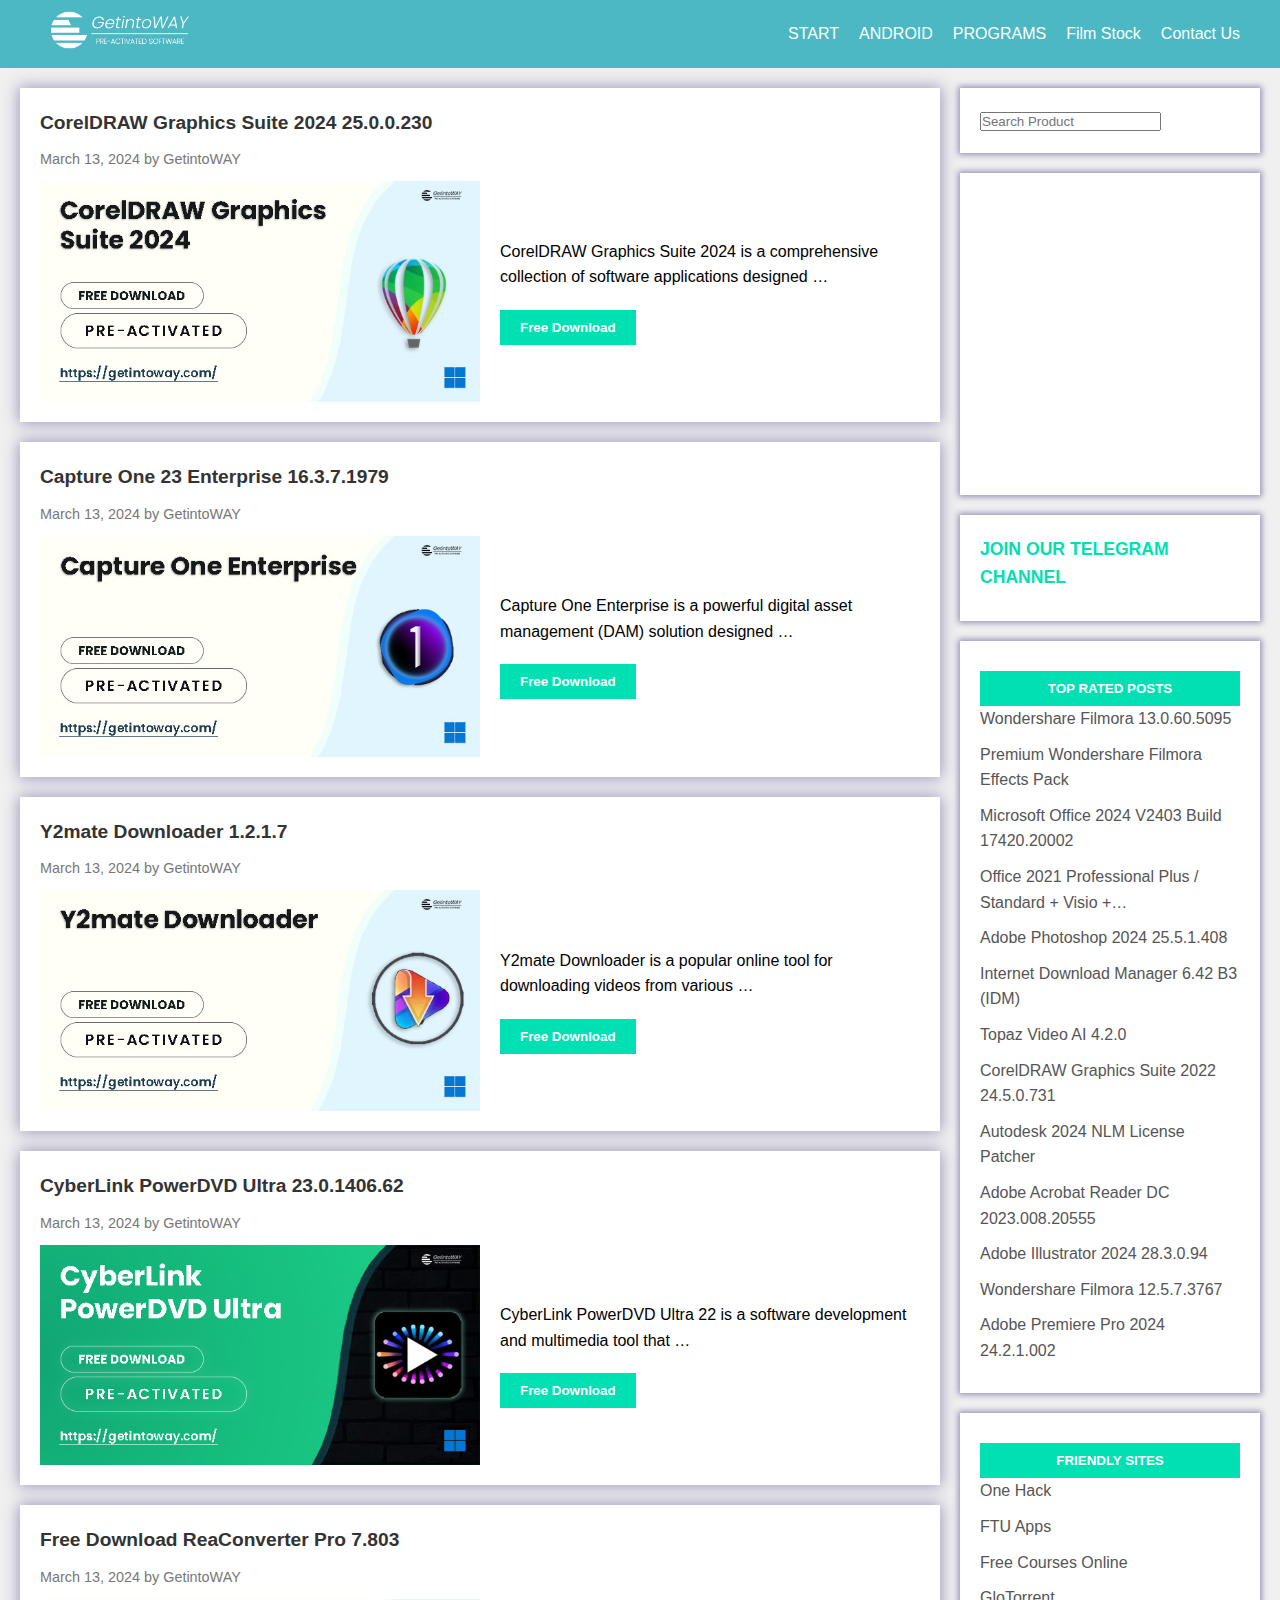
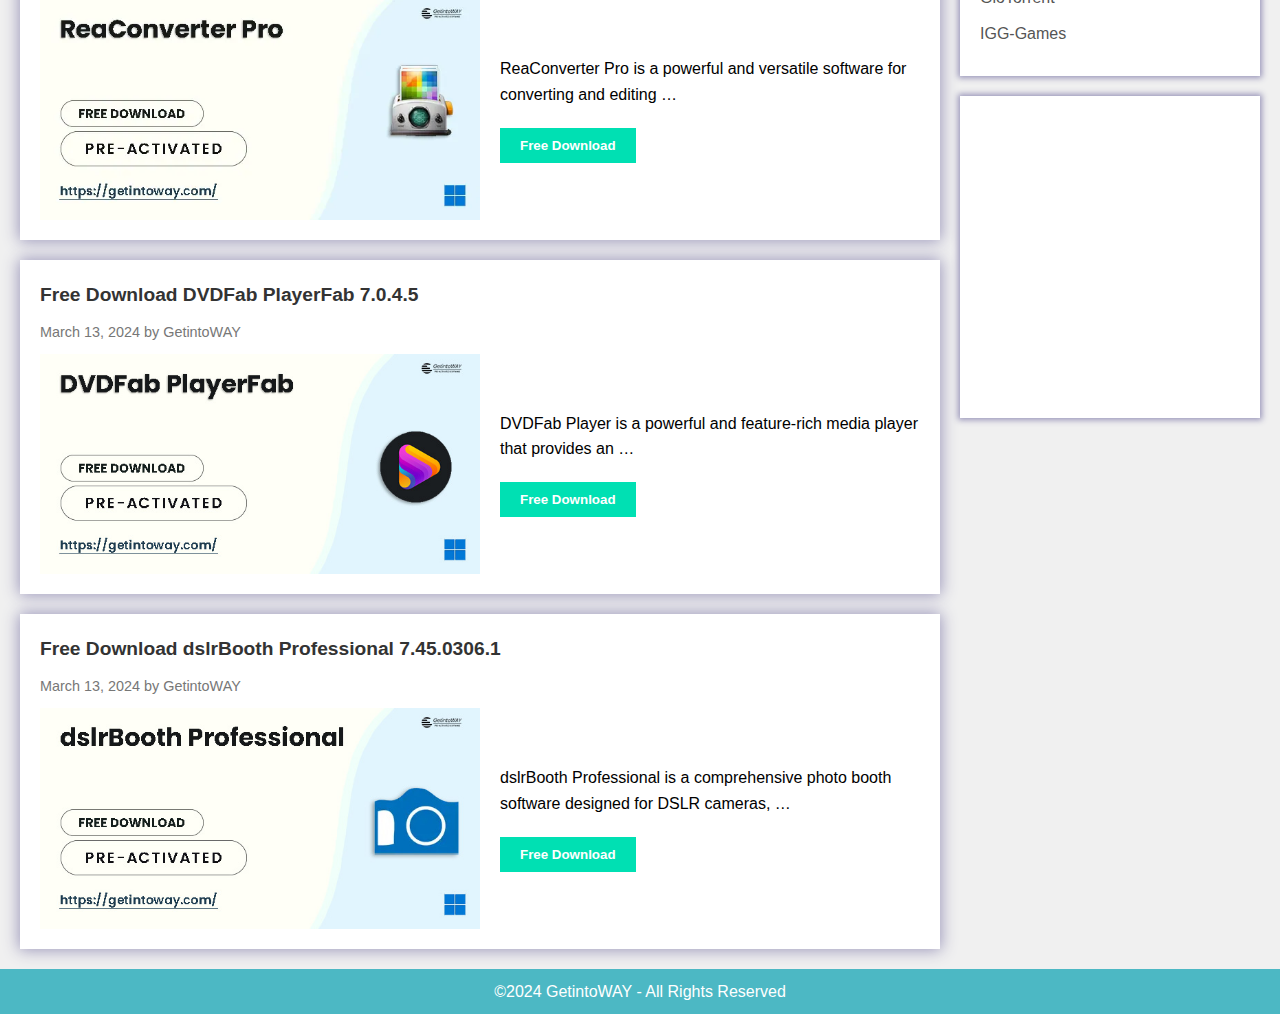
<file: index.html>
<!DOCTYPE html>
<html lang="en">

<head>
    <meta charset="UTF-8">
    <meta name="viewport" content="width=device-width, initial-scale=1.0">
    <title>GetintoWAY</title>
    <link rel="stylesheet" href="styles.css">
    <link rel="stylesheet" href="https://cdnjs.cloudflare.com/ajax/libs/font-awesome/6.5.1/css/all.min.css" integrity="sha512-DTOQO9RWCH3ppGqcWaEA1BIZOC6xxalwEsw9c2QQeAIftl+Vegovlnee1c9QX4TctnWMn13TZye+giMm8e2LwA==" crossorigin="anonymous" referrerpolicy="no-referrer" />

</head>

<body>
    <nav>
        <div class="logo">
            <img src="navlogo.jpg" alt="Logo">
        </div>
        
        <button class="toggle-button">&#9776;</button>

        <ul class="nav-links">
            <li><a href="index.html">START</a></li>
            <li><a href="#">ANDROID</a></li>
            <li class="dropdown">
                <a href="#">PROGRAMS</a>
                <div class="dropdown-content">
                    <a href="#">Adobe Suite 2024</a>
                    <a href="#">AutoDesk 2024</a>
                    <a href="#">Corel</a>
                    <a href="#">Eset</a>
                    <a href="#">Iobit</a>
                    <a href="#">Microsoft Office</a>
                </div>
            </li>
            <li><a href="#">Film Stock</a></li>
            <li class="dropdown">
                <a href="contact.html" target="_blank">Contact Us</a>
                <div class="dropdown-content">
                    <a href="#">Cookie Policy</a>
                    <a href="#">Copy Right Policy</a>
                    <a href="#">Privacy Policy</a>
                    <a href="#">Terms of use Policy</a>
                </div>
            </li>
        </ul>
    </nav>




    <!-- Left Boxes Container Section -->


    <div class="whole-container">

        <div class="boxes-container">

            <div class="container">
                <h2 class="container-head">CorelDRAW Graphics Suite 2024 25.0.0.230</h2>
                <p class="container-para">March 13, 2024 by <span>GetintoWAY</span></p>
                <div class="inner-section">
                    <img src="one.jpg" alt="Example Image">
                    <div class="text-content">
                        <p>CorelDRAW Graphics Suite 2024 is a comprehensive collection of software applications designed
                            …
                        </p>
                        <button>Free Download</button>
                    </div>
                </div>
            </div>

            <div class="container">
                <h2 class="container-head">Capture One 23 Enterprise 16.3.7.1979</h2>
                <p class="container-para">March 13, 2024 by <span>GetintoWAY</span></p>
                <div class="inner-section">
                    <img src="two.jpg" alt="Example Image">
                    <div class="text-content">
                        <p>Capture One Enterprise is a powerful digital asset management (DAM) solution designed …
                        </p>
                        <button>Free Download</button>
                    </div>
                </div>
            </div>


            <div class="container">
                <h2 class="container-head">Y2mate Downloader 1.2.1.7</h2>
                <p class="container-para">March 13, 2024 by <span>GetintoWAY</span></p>
                <div class="inner-section">
                    <img src="three.jpg" alt="Example Image">
                    <div class="text-content">
                        <p>Y2mate Downloader is a popular online tool for downloading videos from various …
                        </p>
                        <button>Free Download</button>
                    </div>
                </div>
            </div>



            <div class="container">
                <h2 class="container-head">CyberLink PowerDVD Ultra 23.0.1406.62</h2>
                <p class="container-para">March 13, 2024 by <span>GetintoWAY</span></p>
                <div class="inner-section">
                    <img src="four.jpg" alt="Example Image">
                    <div class="text-content">
                        <p>CyberLink PowerDVD Ultra 22 is a software development and multimedia tool that …
                        </p>
                        <button>Free Download</button>
                    </div>
                </div>
            </div>



            <div class="container">
                <h2 class="container-head">Free Download ReaConverter Pro 7.803</h2>
                <p class="container-para">March 13, 2024 by <span>GetintoWAY</span></p>
                <div class="inner-section">
                    <img src="five.webp" alt="Example Image">
                    <div class="text-content">
                        <p>ReaConverter Pro is a powerful and versatile software for converting and editing …
                        </p>
                        <button>Free Download</button>
                    </div>
                </div>
            </div>



            <div class="container">
                <h2 class="container-head">Free Download DVDFab PlayerFab 7.0.4.5</h2>
                <p class="container-para">March 13, 2024 by <span>GetintoWAY</span></p>
                <div class="inner-section">
                    <img src="six.jpg" alt="Example Image">
                    <div class="text-content">
                        <p>DVDFab Player is a powerful and feature-rich media player that provides an …
                        </p>
                        <button>Free Download</button>
                    </div>
                </div>
            </div>



            <div class="container">
                <h2 class="container-head">Free Download dslrBooth Professional 7.45.0306.1</h2>
                <p class="container-para">March 13, 2024 by <span>GetintoWAY</span></p>
                <div class="inner-section">
                    <img src="seven.jpg" alt="Example Image">
                    <div class="text-content">
                        <p>dslrBooth Professional is a comprehensive photo booth software designed for DSLR cameras, …
                        </p>
                        <button>Free Download</button>
                    </div>
                </div>
            </div>

        


        </div>


        <div class="right-container">




            <div class="inner-container">
                <i class="fa-solid fa-magnifying-glass"></i>
                <input class="input-field" type="text" placeholder="Search Product">
            </div>




            <div class="inner-container">
                <br><br><br><br><br><br><br><br>
                <br><br><br>
            </div>





            <div class="inner-container">
                <!-- Content goes here -->
                <h2>JOIN OUR TELEGRAM CHANNEL</h2>
            </div>




            <div class="inner-container">
                <button id="top">TOP RATED POSTS</button>
                <p>Wondershare Filmora 13.0.60.5095</p>
                <p>Premium Wondershare Filmora Effects Pack</p>
                <p>Microsoft Office 2024 V2403 Build 17420.20002</p>
                <p>Office 2021 Professional Plus / Standard + Visio +…</p>
                <p>Adobe Photoshop 2024 25.5.1.408</p>
                <p>Internet Download Manager 6.42 B3 (IDM)</p>
                <p>Topaz Video AI 4.2.0</p>
                <p>CorelDRAW Graphics Suite 2022 24.5.0.731</p>
                <p>Autodesk 2024 NLM License Patcher</p>
                <p>Adobe Acrobat Reader DC 2023.008.20555</p>
                <p>Adobe Illustrator 2024 28.3.0.94</p>
                <p>Wondershare Filmora 12.5.7.3767</p>
                <p>Adobe Premiere Pro 2024 24.2.1.002</p>
            </div>


            <div class="inner-container">
                <button id="top">FRIENDLY SITES</button>
                <p class="friend">One Hack</p>
                <p class="friend">FTU Apps</p>
                <p class="friend">Free Courses Online</p>
                <p class="friend">GloTorrent</p>
                <p class="friend">IGG-Games</p>
            </div>



            <div class="inner-container fix">
                <br><br><br><br><br><br><br><br>
                <br><br><br>
            </div>
            
        </div>
        

    </div>


    <footer>
        <p>&copy;2024 GetintoWAY - All Rights Reserved</p>
    </footer>


    <script src="index.js"></script>
</body>

</html>
</file>
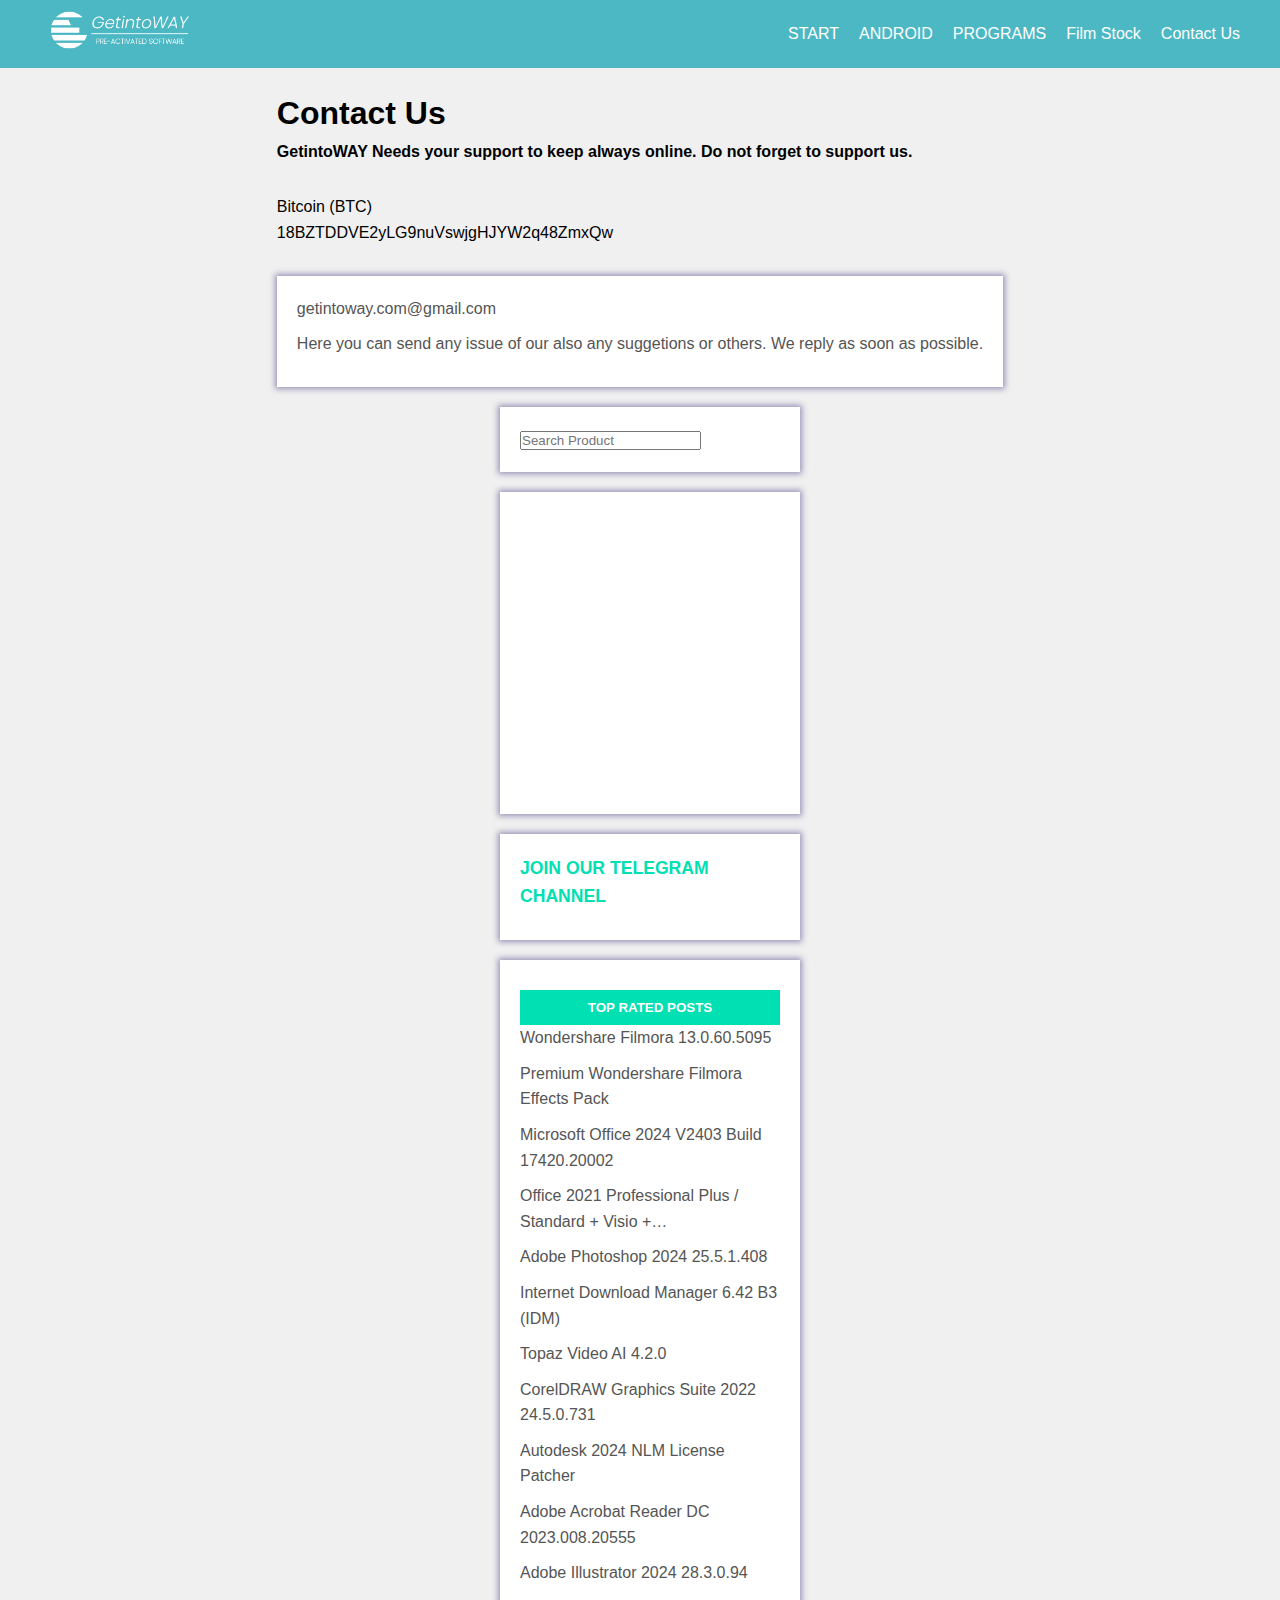
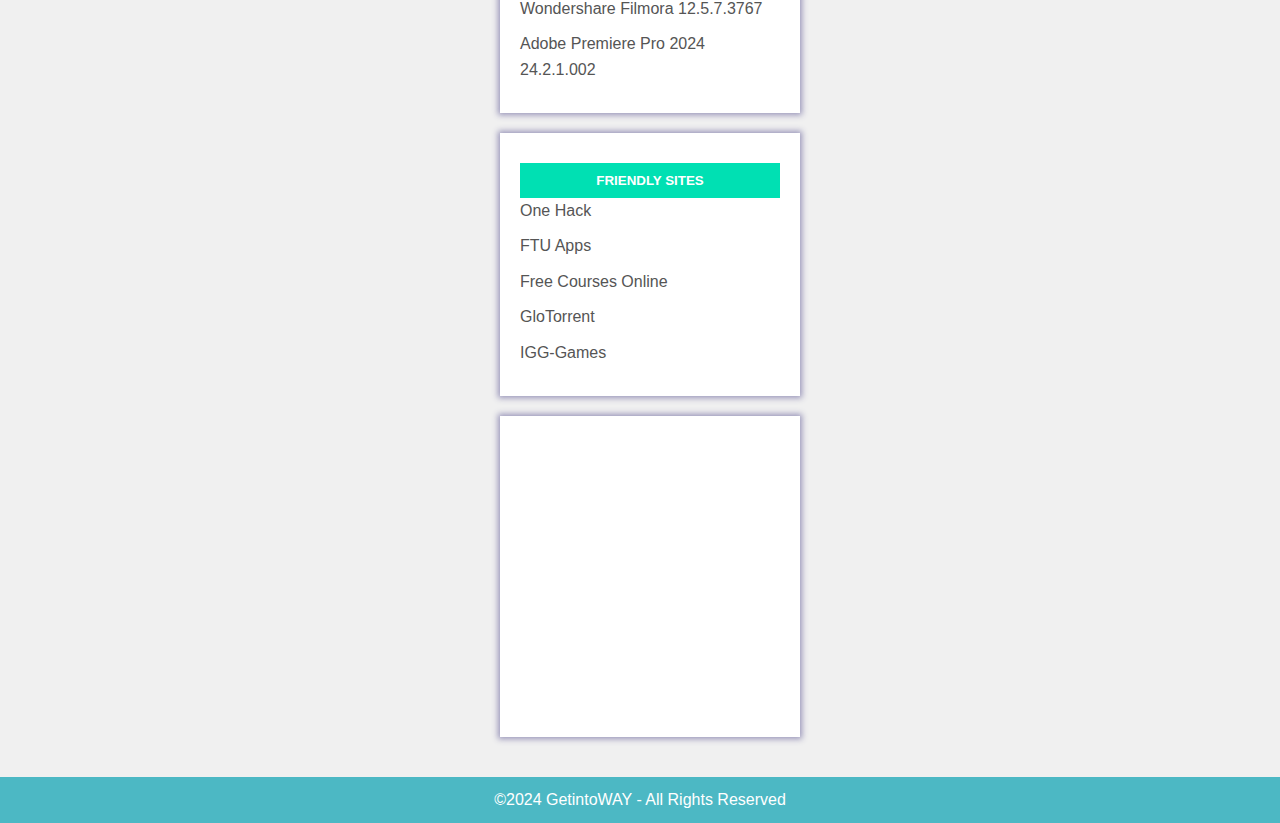
<file: contact.html>
<!DOCTYPE html>
<html lang="en">

<head>
    <meta charset="UTF-8">
    <meta name="viewport" content="width=device-width, initial-scale=1.0">
    <title>GetintoWAY</title>
    <link rel="stylesheet" href="contact.css">
    <link rel="stylesheet" href="https://cdnjs.cloudflare.com/ajax/libs/font-awesome/6.5.1/css/all.min.css" integrity="sha512-DTOQO9RWCH3ppGqcWaEA1BIZOC6xxalwEsw9c2QQeAIftl+Vegovlnee1c9QX4TctnWMn13TZye+giMm8e2LwA==" crossorigin="anonymous" referrerpolicy="no-referrer" />

</head>

<body>
    <nav>
        <div class="logo">
            <img src="navlogo.jpg" alt="Logo">
        </div>
        
        <button class="toggle-button">&#9776;</button>

        <ul class="nav-links">
            <li><a href="index.html" target="_blank">START</a></li>
            <li><a href="#">ANDROID</a></li>
            <li class="dropdown">
                <a href="#">PROGRAMS</a>
                <div class="dropdown-content">
                    <a href="#">Adobe Suite 2024</a>
                    <a href="#">AutoDesk 2024</a>
                    <a href="#">Corel</a>
                    <a href="#">Eset</a>
                    <a href="#">Iobit</a>
                    <a href="#">Microsoft Office</a>
                </div>
            </li>
            <li><a href="#">Film Stock</a></li>
            <li class="dropdown">
                <a href="contact.html">Contact Us</a>
                <div class="dropdown-content">
                    <a href="#">Cookie Policy</a>
                    <a href="#">Copy Right Policy</a>
                    <a href="#">Privacy Policy</a>
                    <a href="#">Terms of use Policy</a>
                </div>
            </li>
        </ul>
    </nav>




    <!-- Left Boxes Container Section -->


    <div class="whole-container">

        <div class="left-container">
            <h1 class="left-head">Contact Us</h1>
            <p class="left-para">GetintoWAY Needs your support to keep always online. Do not forget to support us.</p>
            <p class="one">Bitcoin (BTC)</p>
            <p class="two">18BZTDDVE2yLG9nuVswjgHJYW2q48ZmxQw</p>
            <div class="inner-container new">
                <p class="inner-text">getintoway.com@gmail.com</p>
                <p class="inner-para">Here you can send any issue of our also any suggetions or others. We reply as soon as possible.</p>
            </div>
        </div>

        
        <div class="right-container">


            <div class="inner-container">
                <i class="fa-solid fa-magnifying-glass"></i>
                <input class="input-field" type="text" placeholder="Search Product">
            </div>




            <div class="inner-container">
                <br><br><br><br><br><br><br><br>
                <br><br><br>
            </div>





            <div class="inner-container">
                <!-- Content goes here -->
                <h2>JOIN OUR TELEGRAM CHANNEL</h2>
            </div>




            <div class="inner-container">
                <button id="top">TOP RATED POSTS</button>
                <p>Wondershare Filmora 13.0.60.5095</p>
                <p>Premium Wondershare Filmora Effects Pack</p>
                <p>Microsoft Office 2024 V2403 Build 17420.20002</p>
                <p>Office 2021 Professional Plus / Standard + Visio +…</p>
                <p>Adobe Photoshop 2024 25.5.1.408</p>
                <p>Internet Download Manager 6.42 B3 (IDM)</p>
                <p>Topaz Video AI 4.2.0</p>
                <p>CorelDRAW Graphics Suite 2022 24.5.0.731</p>
                <p>Autodesk 2024 NLM License Patcher</p>
                <p>Adobe Acrobat Reader DC 2023.008.20555</p>
                <p>Adobe Illustrator 2024 28.3.0.94</p>
                <p>Wondershare Filmora 12.5.7.3767</p>
                <p>Adobe Premiere Pro 2024 24.2.1.002</p>
            </div>


            <div class="inner-container">
                <button id="top">FRIENDLY SITES</button>
                <p class="friend">One Hack</p>
                <p class="friend">FTU Apps</p>
                <p class="friend">Free Courses Online</p>
                <p class="friend">GloTorrent</p>
                <p class="friend">IGG-Games</p>
            </div>



            <div class="inner-container fix">
                <br><br><br><br><br><br><br><br>
                <br><br><br>
            </div>
            
        </div>
        

    </div>


    <footer>
        <p>&copy;2024 GetintoWAY - All Rights Reserved</p>
    </footer>


    <script src="index.js"></script>
</body>

</html>
</file>
<file: styles.css>
/* Reset CSS */
* {
    margin: 0;
    padding: 0;
    box-sizing: border-box;
}

body {
    font-family: Arial, sans-serif;
    background-color: #f0f0f0;
    line-height: 1.6;
}

/* Navbar Styling */
nav {
    background-color: #4CB8C4;
    color: white;
    padding: 10px 20px;
    display: flex;
    justify-content: space-between;
    align-items: center;
}

.logo img {
    height: 40px;
}

.toggle-button {
    display: none;
    font-size: 1.5rem;
    background: none;
    border: none;
    cursor: pointer;
    color: white;
}

.nav-links {
    list-style-type: none;
    display: flex;
}

.nav-links li {
    margin-right: 20px;
    position: relative;
}

.nav-links li a {
    color: white;
    text-decoration: none;
}

.nav-links li a:hover {
    background-color: #c47e4c;
    padding: 10px 15px;
    border-radius: 5px;
}

.dropdown-content {
    display: none;
    position: absolute;
    background-color: #00e0b3;
    min-width: 160px;
    z-index: 1;
    left: 0;
    top: 100%;
}

.dropdown:hover .dropdown-content {
    display: block;
}

.dropdown-content a {
    color: white;
    padding: 10px;
    display: block;
    text-decoration: none;
}

.dropdown-content a:hover {
    background-color: #555;
}

/* Media Query for Responsive Navbar */
@media screen and (max-width: 768px) {
    .nav-links {
        display: none;
        flex-direction: column;
        align-items: center;
        background-color: #4CB8C4;
        position: absolute;
        top: 10%;
        left: 0;
        width: 100%;
    }

    .nav-links.active {
        display: flex;
    }

    .nav-links li {
        margin-right: 0;
        margin-bottom: 10px;
    }

    .toggle-button {
        display: block;
        margin: 0;
    }
}

/* Box Containers */
.whole-container {
    display: flex;
    flex-wrap: wrap;
    justify-content: center;
    padding: 20px;
}

.boxes-container {
    display: flex;
    flex-direction: column;
    gap: 20px;
    flex: 1;
    max-width: 100%;
}

.container {
    max-width: 100%;
    padding: 20px;
    border: none;
    box-shadow: 0px 0px 15px 1px #9894b9;
    background-color: white;
}

.container .container-head {
    font-weight: bold;
    color: #333;
    font-size: 1.2rem;
    margin-bottom: 10px;
}

.container .container-para {
    color: #777;
    font-size: 0.9rem;
    margin-bottom: 10px;
}

.inner-section {
    display: flex;
    align-items: center;
}

.inner-section img {
    max-width: 50%;
    margin-right: 20px;
    cursor: pointer;
}

.text-content {
    flex: 1;
}

.text-content p {
    margin: 0;
    margin-bottom: 10px;
}

button {
    padding: 10px 20px;
    background-color: #00e0b3;
    color: #fff;
    font-weight: 600;
    border: none;
    cursor: pointer;
    margin-top: 10px;
}

button:hover {
    background-color: rgb(67, 186, 146);
}

/* Responsive styles */
@media (max-width: 768px) {
    .inner-section {
        flex-direction: column;
    }

    .inner-section img {
        max-width: 100%;
        margin-bottom: 20px;
    }
}

/* Right Container */
.right-container {
    display: flex;
    flex-direction: column;
    margin-left: 20px;
    width: 300px;
}

.inner-container {
    background-color: white;
    padding: 20px;
    margin-bottom: 20px;
    box-shadow: 0px 0px 6px 2px #9894b9;
}

.inner-container h2 {
    font-weight: bold;
    color: #00e0b3;
    font-size: 1.1rem;
    margin-bottom: 10px;
}

.inner-container button {
    width: 100%;
    margin-top: 10px;
}

.inner-container p {
    color: #555;
    margin-bottom: 10px;
}

/* Footer */
footer {
    background-color: #4CB8C4;
    color: white;
    text-align: center;
    padding: 10px 0;
}
</file>
<file: contact.css>
/* Reset CSS */
* {
    margin: 0;
    padding: 0;
    box-sizing: border-box;
}

body {
    font-family: Arial, sans-serif;
    background-color: #f0f0f0;
    line-height: 1.6;
}

/* Navbar Styling */
nav {
    background-color: #4CB8C4;
    color: white;
    padding: 10px 20px;
    display: flex;
    justify-content: space-between;
    align-items: center;
}

.logo img {
    height: 40px;
}

.toggle-button {
    display: none;
    font-size: 1.5rem;
    background: none;
    border: none;
    cursor: pointer;
    color: white;
}

.nav-links {
    list-style-type: none;
    display: flex;
}

.nav-links li {
    margin-right: 20px;
    position: relative;
}

.nav-links li a {
    color: white;
    text-decoration: none;
}

.nav-links li a:hover {
    background-color: #c47e4c;
    padding: 10px 15px;
    border-radius: 5px;
}

.dropdown-content {
    display: none;
    position: absolute;
    background-color: #00e0b3;
    min-width: 160px;
    z-index: 1;
    left: 0;
    top: 100%;
}

.dropdown:hover .dropdown-content {
    display: block;
}

.dropdown-content a {
    color: white;
    padding: 10px;
    display: block;
    text-decoration: none;
}

.dropdown-content a:hover {
    background-color: #555;
}

/* Media Query for Responsive Navbar */
@media screen and (max-width: 768px) {
    .nav-links {
        display: none;
        flex-direction: column;
        align-items: center;
        background-color: #4CB8C4;
        position: absolute;
        top: 10%;
        left: 0;
        width: 100%;
    }

    .nav-links.active {
        display: flex;
    }

    .nav-links li {
        margin-right: 0;
        margin-bottom: 10px;
    }

    .toggle-button {
        display: block;
        margin: 0;
    }
}

/* Box Containers */
.whole-container {
    display: flex;
    flex-wrap: wrap;
    justify-content: center;
    padding: 20px;
}


button {
    padding: 10px 20px;
    background-color: #00e0b3;
    color: #fff;
    font-weight: 600;
    border: none;
    cursor: pointer;
    margin-top: 10px;
}

button:hover {
    background-color: rgb(67, 186, 146);
}

.left-container{
    max-width: 900px;
    justify-content: center;
    margin: 0px 10rem;
}

.left-para{
    font-weight: 700;
    margin-bottom: 30px;
}

.two{
    margin-bottom: 30px;
}



/* Responsive styles */
@media (max-width: 768px) {
    .inner-section {
        flex-direction: column;
    }

    .inner-section img {
        max-width: 100%;
        margin-bottom: 20px;
    }
}



/* Right Container */
.right-container {
    display: flex;
    flex-direction: column;
    margin-left: 20px;
    width: 300px;
}

.inner-container {
    background-color: white;
    padding: 20px;
    margin-bottom: 20px;
    box-shadow: 0px 0px 6px 2px #9894b9;
}

.inner-container h2 {
    font-weight: bold;
    color: #00e0b3;
    font-size: 1.1rem;
    margin-bottom: 10px;
}

.inner-container button {
    width: 100%;
    margin-top: 10px;
}

.inner-container p {
    color: #555;
    margin-bottom: 10px;
}

/* Footer */
footer {
    background-color: #4CB8C4;
    color: white;
    text-align: center;
    padding: 10px 0;
}
</file>
